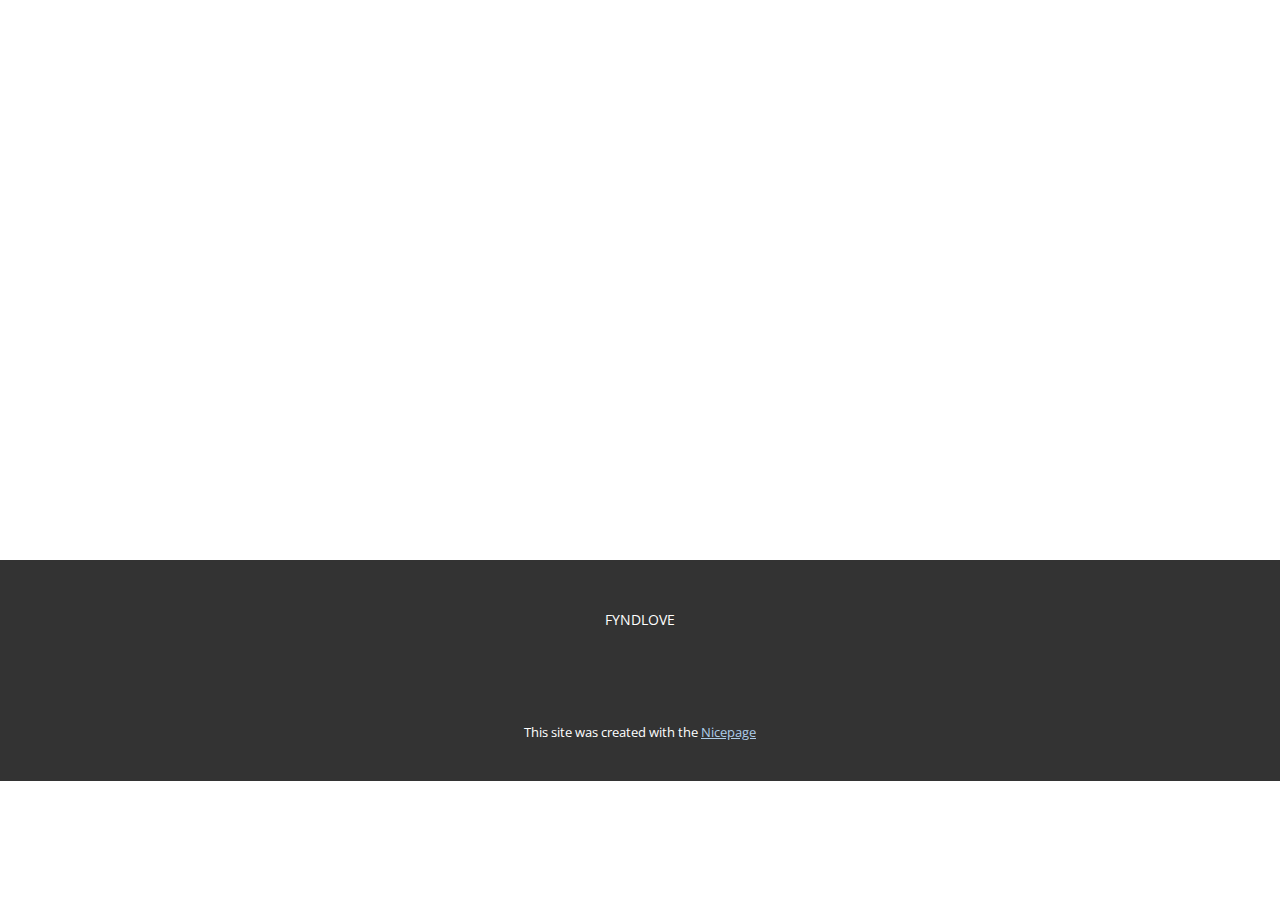
<file: À-propos-de.html>
<!DOCTYPE html>
<html style="font-size: 16px;" lang="fr"><head>
    <meta name="viewport" content="width=device-width, initial-scale=1.0">
    <meta charset="utf-8">
    <meta name="keywords" content="Start Now">
    <meta name="description" content="">
    <title>À propos de</title>
    <link rel="stylesheet" href="nicepage.css" media="screen">
<link rel="stylesheet" href="À-propos-de.css" media="screen">
    <script class="u-script" type="text/javascript" src="jquery.js" defer=""></script>
    <script class="u-script" type="text/javascript" src="nicepage.js" defer=""></script>
    <meta name="generator" content="Nicepage 6.12.10, nicepage.com">
    <link id="u-theme-google-font" rel="stylesheet" href="https://fonts.googleapis.com/css?family=Roboto:100,100i,300,300i,400,400i,500,500i,700,700i,900,900i|Open+Sans:300,300i,400,400i,500,500i,600,600i,700,700i,800,800i">
    
    
    
    
    <script type="application/ld+json">{
		"@context": "http://schema.org",
		"@type": "Organization",
		"name": ""
}</script>
    <meta name="theme-color" content="#478ac9">
    <meta property="og:title" content="À propos de">
    <meta property="og:type" content="website">
  <meta data-intl-tel-input-cdn-path="intlTelInput/"></head>
  <body data-path-to-root="/" data-include-products="false" class="u-body u-xl-mode" data-lang="fr"><header class="u-clearfix u-header u-header" id="sec-be7f"><div class="u-clearfix u-sheet u-valign-middle u-sheet-1"></div></header>
    <section class="u-clearfix u-section-1" id="sec-6ef4">
      <div class="u-clearfix u-sheet u-sheet-1"></div>
    </section>
    
    
    
    
    <footer class="u-align-center u-clearfix u-footer u-grey-80 u-footer" id="sec-b4db"><div class="u-clearfix u-sheet u-sheet-1">
        <p class="u-small-text u-text u-text-variant u-text-1">FYNDLOVE</p>
      </div></footer>
    <section class="u-backlink u-clearfix u-grey-80">
      <p class="u-text">
        <span>This site was created with the </span>
        <a class="u-link" href="https://nicepage.com/" target="_blank" rel="nofollow">
          <span>Nicepage</span>
        </a>
      </p>
    </section>
  
</body></html>
</file>
